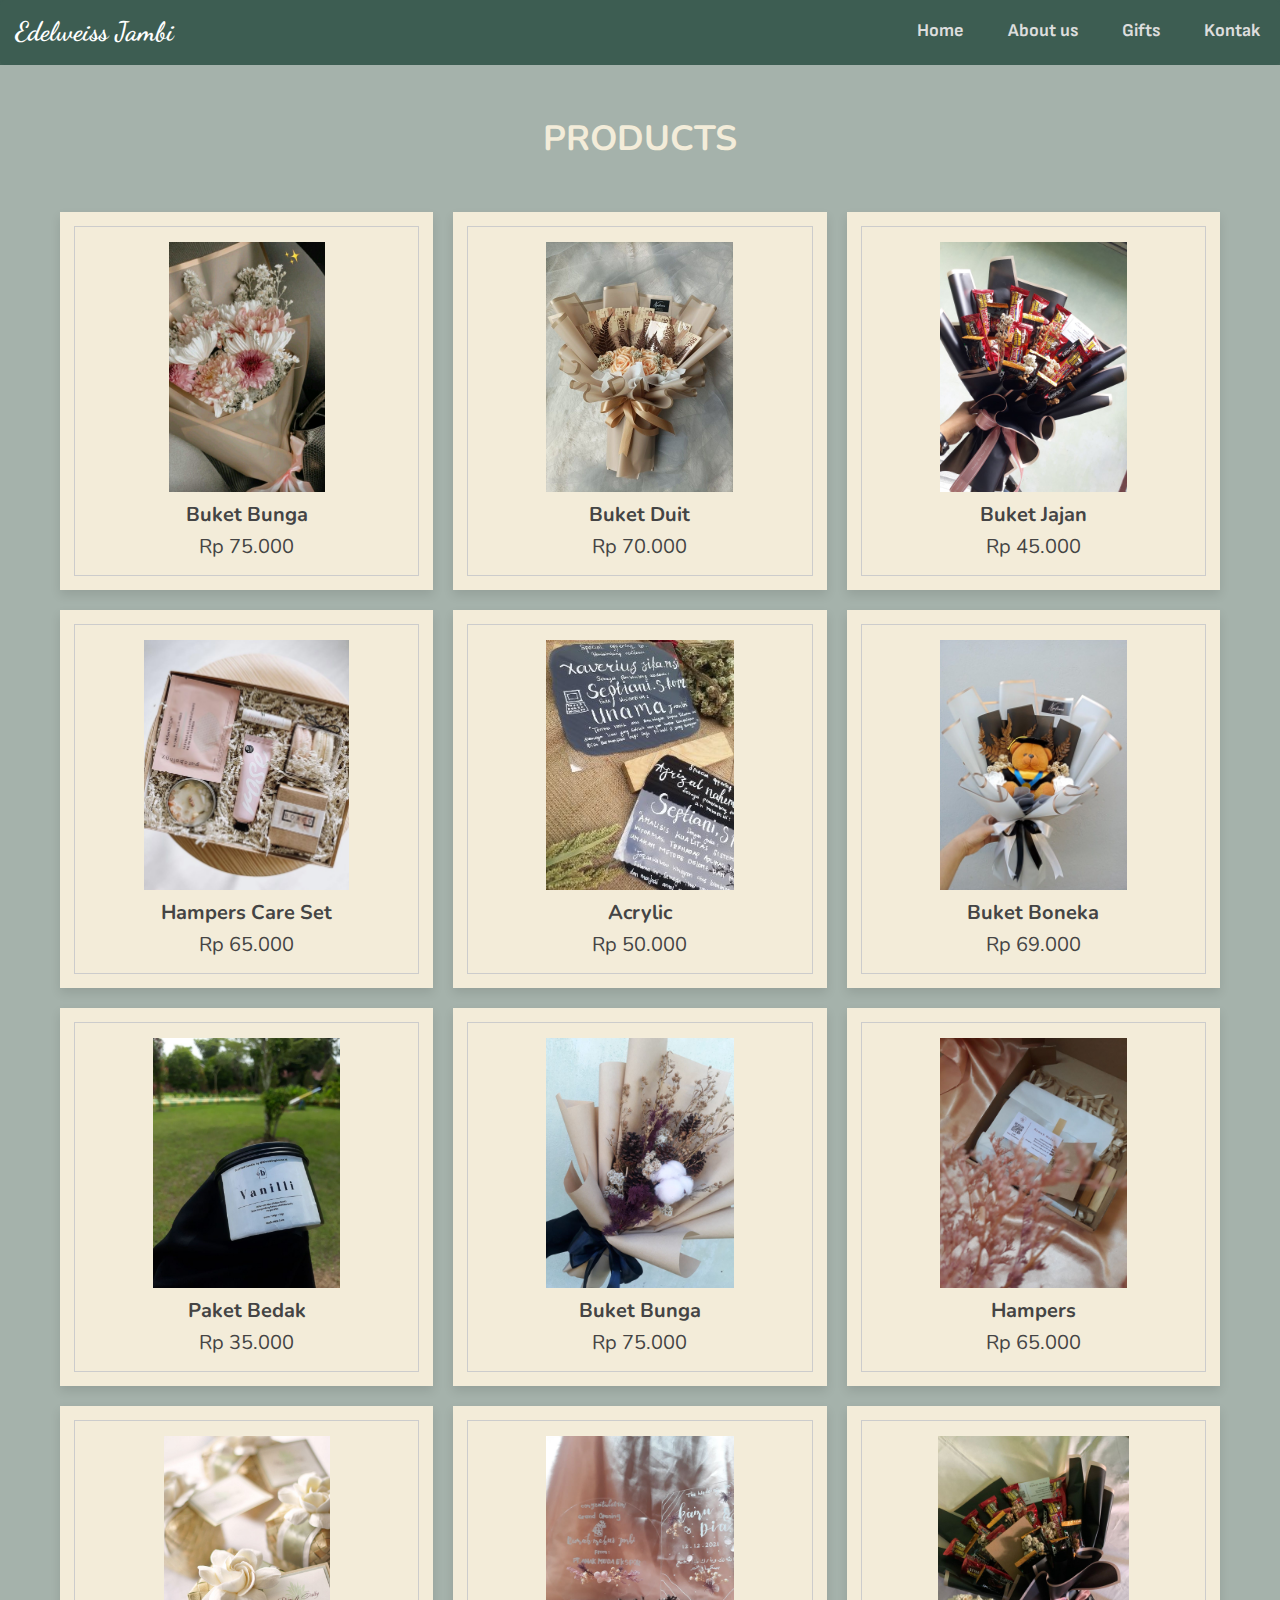
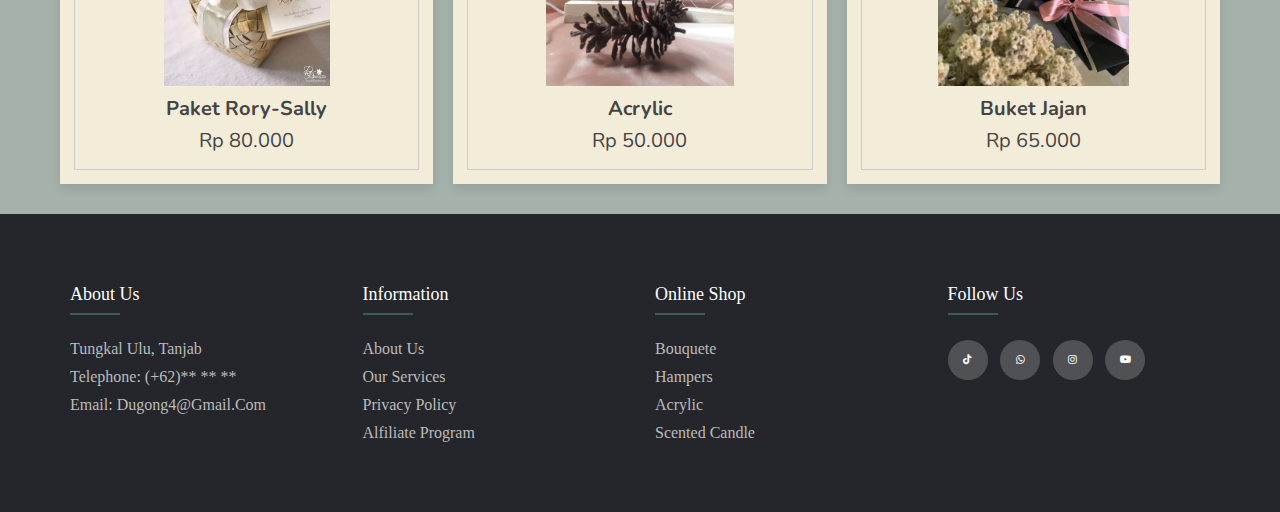
<file: gift.html>
<!DOCTYPE html>
<html lang="en">
<head>
    <meta charset="UTF-8">
    <meta http-equiv="X-UA-Compatible" content="IE=edge">
    <meta name="viewport" content="width=device-width, initial-scale=1.0">
    <title>Edelweiss Gift Shop Jambi</title>

    <link rel="stylesheet" href="css/style.css">

     <!-- font awesome cdn link  -->
   <link rel="stylesheet" href="https://cdnjs.cloudflare.com/ajax/libs/font-awesome/5.15.4/css/all.min.css">

   <!-- custom js file link  -->
   <script src="js/script.js" defer></script>

</head>
<body>
    
        <!--menu bar-->
        <nav class="menu">
            <label>Edelweiss Jambi</label>
            <ul class="dropdown">
                 <li><a href="index.html">Home</a></li>
                 <li><a href="about.html">About us</a></li>  
                 <li><a href="gift.html">Gifts</a>
                    <ul class="dropdown">
                        <li><a href="#">Acrylic</a></li>
                        <li><a href="#">Album</a></li>
                        <li><a href="#">Bouquet</a></li>
                        <li><a href="#">Hampers</a></li>                       
                        <li><a href="#">Scented candles</a></li>
                    </ul>
                </li>
                
                <li><a href="contact.html">Kontak</a></li>
            </ul>   
        </nav>

        <section class="gift">
         <div class="container">

            <h3 class="title"> products </h3>
         
            <div class="products-container">
         
               <div class="product" data-name="p-1">
                  <img src="picture/Bunga 1.jpeg" alt="">
                  <h3>Buket Bunga</h3>
                  <div class="price">Rp 75.000</div>
               </div>
         
               <div class="product" data-name="p-2">
                  <img src="picture/Buket Duit 1.jpeg" alt="">
                  <h3>Buket Duit</h3>
                  <div class="price">Rp 70.000</div>
               </div>
         
               <div class="product" data-name="p-3">
                  <img src="picture/Buket Jajan 2.jpeg" alt="">
                  <h3>Buket Jajan</h3>
                  <div class="price">Rp 45.000</div>
               </div>
         
               <div class="product" data-name="p-4">
                  <img src="picture/Hampers 1.jpeg" alt="">
                  <h3>Hampers Care Set</h3>
                  <div class="price">Rp 65.000</div>
               </div>
          
               <div class="product" data-name="p-5">
                  <img src="picture/Ucapan 2.jpeg" alt="">
                  <h3>Acrylic</h3>
                  <div class="price">Rp 50.000</div>
               </div>
         
               <div class="product" data-name="p-6">
                  <img src="picture/Buket Boneka.jpeg" alt="">
                  <h3>Buket Boneka</h3>
                  <div class="price">Rp 69.000</div>
               </div>
         
               <div class="product" data-name="p-7">
                  <img src="picture/photo1683805333 (1).jpeg" alt="">
                  <h3>Paket Bedak</h3>
                  <div class="price">Rp 35.000</div>
               </div>
         
               <div class="product" data-name="p-8">
                  <img src="picture/Bunga 4.jpeg" alt="">
                  <h3>Buket Bunga</h3>
                  <div class="price">Rp 75.000</div>
               </div>
         
               <div class="product" data-name="p-9">
                  <img src="picture/Hampers 5.jpeg" alt="">
                  <h3>Hampers</h3>
                  <div class="price">Rp 65.000</div>
               </div>
         
               <div class="product" data-name="p-10">
                  <img src="picture/rory-sally1.jpeg" alt="">
                  <h3>Paket rory-sally</h3>
                  <div class="price">Rp 80.000</div>
               </div>
         
               <div class="product" data-name="p-11">
                  <img src="picture/Ucapan 9.jpeg" alt="">
                  <h3>Acrylic</h3>
                  <div class="price">Rp 50.000</div>
               </div>
         
               <div class="product" data-name="p-12">
                  <img src="picture/Buket Jajan 3.jpeg" alt="">
                  <h3>Buket Jajan</h3>
                  <div class="price">Rp 65.000</div>
               </div>
            </div>
         
         </div>
         
         <div class="products-preview">
         
            <div class="preview" data-target="p-1">
               <i class="fas fa-times"></i>
               <img src="picture/Bunga 1.jpeg" alt="">
               <h3>Buket Bunga</h3>
               <div class="stars">
                  <i class="fas fa-star"></i>
                  <i class="fas fa-star"></i>
                  <i class="fas fa-star"></i>
                  <i class="fas fa-star"></i>
                  <i class="fas fa-star"></i>
                  <span>( 450 )</span>
               </div>
               <p>Lorem ipsum dolor sit amet consectetur adipisicing elit. Consequatur, dolorem.</p>
               <div class="price">Rp 75.000</div>
               <div class="buttons">
                  <a href="#" class="buy">buy now</a>
                  <a href="#" class="cart">add to cart</a>
               </div>
            </div>
         
            <div class="preview" data-target="p-2">
               <i class="fas fa-times"></i>
               <img src="picture/Buket Duit 1.jpeg" alt="">
               <h3>Buket Duit</h3>
               <div class="stars">
                  <i class="fas fa-star"></i>
                  <i class="fas fa-star"></i>
                  <i class="fas fa-star"></i>
                  <i class="fas fa-star"></i>
                  <i class="fas fa-star-half-alt"></i>
                  <span>( 600 )</span>
               </div>
               <p>Lorem ipsum dolor sit amet consectetur adipisicing elit. Consequatur, dolorem.</p>
               <div class="price">Rp 70.000</div>
               <div class="buttons">
                  <a href="#" class="buy">buy now</a>
                  <a href="#" class="cart">add to cart</a>
               </div>
            </div>
         
            <div class="preview" data-target="p-3">
               <i class="fas fa-times"></i>
               <img src="picture/Buket Jajan 2.jpeg" alt="">
               <h3>Buket Jajan</h3>
               <div class="stars">
                  <i class="fas fa-star"></i>
                  <i class="fas fa-star"></i>
                  <i class="fas fa-star"></i>
                  <i class="fas fa-star"></i>
                  <i class="fas fa-star-half-alt"></i>
                  <span>( 750 )</span>
               </div>
               <p>Lorem ipsum dolor sit amet consectetur adipisicing elit. Consequatur, dolorem.</p>
               <div class="price">Rp 45.000</div>
               <div class="buttons">
                  <a href="#" class="buy">buy now</a>
                  <a href="#" class="cart">add to cart</a>
               </div>
            </div>
         
            <div class="preview" data-target="p-4">
               <i class="fas fa-times"></i>
               <img src="picture/Hampers 1.jpeg" alt="">
               <h3>Hampers Care Set</h3>
               <div class="stars">
                  <i class="fas fa-star"></i>
                  <i class="fas fa-star"></i>
                  <i class="fas fa-star"></i>
                  <i class="fas fa-star"></i>
                  <i class="fas fa-star-half-alt"></i>
                  <span>( 500 )</span>
               </div>
               <p>Lorem ipsum dolor sit amet consectetur adipisicing elit. Consequatur, dolorem.</p>
               <div class="price">Rp 65.000</div>
               <div class="buttons">
                  <a href="#" class="buy">buy now</a>
                  <a href="#" class="cart">add to cart</a>
               </div>
            </div>
         
            <div class="preview" data-target="p-5">
               <i class="fas fa-times"></i>
               <img src="picture/Ucapan 2.jpeg" alt="">
               <h3>Acrylic</h3>
               <div class="stars">
                  <i class="fas fa-star"></i>
                  <i class="fas fa-star"></i>
                  <i class="fas fa-star"></i>
                  <i class="fas fa-star"></i>
                  <i class="fas fa-star-half-alt"></i>
                  <span>( 400 )</span>
               </div>
               <p>Lorem ipsum dolor sit amet consectetur adipisicing elit. Consequatur, dolorem.</p>
               <div class="price">Rp 50.000</div>
               <div class="buttons">
                  <a href="#" class="buy">buy now</a>
                  <a href="#" class="cart">add to cart</a>
               </div>
            </div>
         
            <div class="preview" data-target="p-6">
               <i class="fas fa-times"></i>
               <img src="picture/Buket Boneka.jpeg" alt="">
               <h3>Buket Boneka</h3>
               <div class="stars">
                  <i class="fas fa-star"></i>
                  <i class="fas fa-star"></i>
                  <i class="fas fa-star"></i>
                  <i class="fas fa-star"></i>
                  <i class="fas fa-star-half-alt"></i>
                  <span>( 550 )</span>
               </div>
               <p>Lorem ipsum dolor sit amet consectetur adipisicing elit. Consequatur, dolorem.</p>
               <div class="price">Rp 69.000</div>
               <div class="buttons">
                  <a href="#" class="buy">buy now</a>
                  <a href="#" class="cart">add to cart</a>
               </div>
            </div>

            <div class="preview" data-target="p-7">
               <i class="fas fa-times"></i>
               <img src="picture/photo1683805333 (1).jpeg" alt="">
               <h3>Paket Bedak</h3>
               <div class="stars">
                  <i class="fas fa-star"></i>
                  <i class="fas fa-star"></i>
                  <i class="fas fa-star"></i>
                  <i class="fas fa-star"></i>
                  <i class="fas fa-star-half-alt"></i>
                  <span>( 550 )</span>
               </div>
               <p>Lorem ipsum dolor sit amet consectetur adipisicing elit. Consequatur, dolorem.</p>
               <div class="price">Rp 35.000</div>
               <div class="buttons">
                  <a href="#" class="buy">buy now</a>
                  <a href="#" class="cart">add to cart</a>
               </div>
            </div>
         
            <div class="preview" data-target="p-8">
               <i class="fas fa-times"></i>
               <img src="picture/Bunga 4.jpeg" alt="">
               <h3>Buket Bunga</h3>
               <div class="stars">
                  <i class="fas fa-star"></i>
                  <i class="fas fa-star"></i>
                  <i class="fas fa-star"></i>
                  <i class="fas fa-star"></i>
                  <i class="fas fa-star-half-alt"></i>
                  <span>( 650 )</span>
               </div>
               <p>Lorem ipsum dolor sit amet consectetur adipisicing elit. Consequatur, dolorem.</p>
               <div class="price">Rp 75.000</div>
               <div class="buttons">
                  <a href="#" class="buy">buy now</a>
                  <a href="#" class="cart">add to cart</a>
               </div>
            </div>
         
            <div class="preview" data-target="p-9">
               <i class="fas fa-times"></i>
               <img src="picture/Hampers 5.jpeg" alt="">
               <h3>Hampers</h3>
               <div class="stars">
                  <i class="fas fa-star"></i>
                  <i class="fas fa-star"></i>
                  <i class="fas fa-star"></i>
                  <i class="fas fa-star"></i>
                  <i class="fas fa-star-half-alt"></i>
                  <span>( 850 )</span>
               </div>
               <p>Lorem ipsum dolor sit amet consectetur adipisicing elit. Consequatur, dolorem.</p>
               <div class="price">Rp 65.000</div>
               <div class="buttons">
                  <a href="#" class="buy">buy now</a>
                  <a href="#" class="cart">add to cart</a>
               </div>
            </div>
         
            <div class="preview" data-target="p-10">
               <i class="fas fa-times"></i>
               <img src="picture/rory-sally1.jpeg" alt="">
               <h3>Paket rory-sally</h3>
               <div class="stars">
                  <i class="fas fa-star"></i>
                  <i class="fas fa-star"></i>
                  <i class="fas fa-star"></i>
                  <i class="fas fa-star"></i>
                  <i class="fas fa-star-half-alt"></i>
                  <span>( 750 )</span>
               </div>
               <p>Lorem ipsum dolor sit amet consectetur adipisicing elit. Consequatur, dolorem.</p>
               <div class="price">Rp 80.000</div>
               <div class="buttons">
                  <a href="#" class="buy">buy now</a>
                  <a href="#" class="cart">add to cart</a>
               </div>
            </div>
         
            <div class="preview" data-target="p-11">
               <i class="fas fa-times"></i>
               <img src="picture/Ucapan 9.jpeg" alt="">
               <h3>Acrylic</h3>
               <div class="stars">
                  <i class="fas fa-star"></i>
                  <i class="fas fa-star"></i>
                  <i class="fas fa-star"></i>
                  <i class="fas fa-star"></i>
                  <i class="fas fa-star-half-alt"></i>
                  <span>( 350 )</span>
               </div>
               <p>Lorem ipsum dolor sit amet consectetur adipisicing elit. Consequatur, dolorem.</p>
               <div class="price">Rp 50.000</div>
               <div class="buttons">
                  <a href="#" class="buy">buy now</a>
                  <a href="#" class="cart">add to cart</a>
               </div>
            </div>
         
            <div class="preview" data-target="p-12">
               <i class="fas fa-times"></i>
               <img src="picture/Buket Jajan 3.jpeg" alt="">
               <h3>Buket Jajan</h3>
               <div class="stars">
                  <i class="fas fa-star"></i>
                  <i class="fas fa-star"></i>
                  <i class="fas fa-star"></i>
                  <i class="fas fa-star"></i>
                  <i class="fas fa-star-half-alt"></i>
                  <span>( 600 )</span>
               </div>
               <p>Lorem ipsum dolor sit amet consectetur adipisicing elit. Consequatur, dolorem.</p>
               <div class="price">Rp 65.000</div>
               <div class="buttons">
                  <a href="#" class="buy">buy now</a>
                  <a href="#" class="cart">add to cart</a>
               </div>
            </div>
         
         </div>
        </section>

        
        <footer class="footer">
         <div class="container-footer">
             <div class="row">
                 <div class="footer-col">
                     <h4>About Us</h4>
                     <ul>
                         <li><a href="#">Tungkal Ulu, Tanjab</a></li>
                         <li><a href="#">Telephone: (+62)** ** **</a></li>
                         <li><a href="#">Email: dugong4@gmail.com</a></li>
                     </ul>
                 </div>
                 <div class="footer-col">
                     <h4>Information</h4>
                     <ul>
                         <li><a href="about.html">About Us</a></li>
                         <li><a href="#">Our Services</a></li>
                         <li><a href="#">Privacy Policy</a></li>
                         <li><a href="#">Alfiliate Program</a></li>
                     </ul>
                 </div>
                 <div class="footer-col">
                     <h4>online shop</h4>
                     <ul>
                        
                         <li><a href="gift.html">Bouquete</a></li>
                         <li><a href="gift.html">Hampers</a></li>
                        <li><a href="gift.html">Acrylic</a></li>
                        <li><a href="gift.html">Scented Candle</a></li>
                     </ul>
                 </div>
                 <div class="footer-col">
                     <h4>follow us</h4>
                     <div class="social-links">
                         <a href="#"><i class="fab fa-tiktok"></i></a>
                         <a href="#"><i class="fab fa-whatsapp"></i></a>
                         <a href="#"><i class="fab fa-instagram"></i></a>
                         <a href="#"><i class="fab fa-youtube"></i></a>
                     </div>
                 </div>
             </div>
         </div>
    </footer>
    


 
       
</body>
</html>
</file>
<file: css/style.css>
@import url('https://fonts.googleapis.com/css2?family=Dancing+Script&family=Sofia+Sans&display=swap');
  
  @import url('https://fonts.googleapis.com/css2?family=Lato&display=swap');
 
  @import url('https://fonts.googleapis.com/css2?family=Lobster+Two&display=swap');
 
  @import url('https://fonts.googleapis.com/css2?family=Nunito:wght@200;300;400;500;600&display=swap');

  @import url('https://fonts.googleapis.com/css2?family=Poppins&family=Roboto&display=swap');



*{
    box-sizing: border-box;
    margin: 0;
    padding: 0;
}
body{
    overflow: hidden;
    background: linear-gradient(to bottom, rgba(61,93,82,255), rgba(165,178,171,255));
    
}

.menu {
    font-family: sofia sans;
    font-weight: bold;
    height: 65px;
    width: 100%;
    background: #3d5d52;
    border-radius: 5px;
    font-size: 18px;

}

label {
    font-family: Dancing Script;
    font-size: 20pt;
    color:#fff;
    margin: 10px;
    padding: 5px;
    float: left;
}

.menu ul {
    margin: 0px;
    padding: 0px;
    background: none;
    display: block;
    float: right;
}

.menu ul li {
    list-style: none;
    display: inline-block;
}

.menu ul li a {
   display: block;
   text-decoration: none;
   padding: 20px;
   color: #ddd;
}

.menu ul li a:hover {
    display: block;
    color: whitesmoke;
    background-color: #a5b2ab;
    box-shadow: inset 0px 0px 5px #352e28;
}

.menu ul li .dropdown {
    display: none;
}

.menu ul li:hover .dropdown{
    display: block;
    background-color: #3d5d52;
    position: absolute;
    z-index: 2;
    padding: 10px;
}

.menu ul li:hover .dropdown li {
    display: block;
}

.menu ul li:hover .dropdown li a {
    padding: 10px;
    border-radius: 5px;
    margin-bottom:5px ;
}
.menu ul li:hover .dropdown li a:hover {
    background: #3d5d52;
    box-shadow: inset 0px 0px 5px;
}

#showcase {
    background: #333 url("../Rose\ Gold\ Gift\ Spa\ Box\,\ gift\ for\ teens\,\ self-care\ gift\ box\,\ relaxation\ gift\ box\,\ pamper\,\ gifts\,\ beauty\ gift\ box\,\ self\ care\,\ beauty\ gift\ box.jpg") no-repeat center center/cover;
    height:100vh;
    color: #fff;
    background-color: rgba(0, 0, 0, 0.4);
    
}

#showcase .showcase-content{
    display: flex;
    flex-direction: column;
    text-align: center;
    justify-content: center;
    align-items: center;
    height: 100%;
    padding: 0rem;
    z-index: 1;
    /*overlay*/
    position: absolute;
    top: 65px;
    right: 0;
    bottom: 0;
    left: 0;
    background-color: rgba(0, 0, 0, 0.6);
}

.l-heading {
    font-family: Dancing Script;
    font-size: 16rem;
    font-weight: 700px;
    color: #f3ecd9;
    letter-spacing: 8px;
    margin-bottom: 10px;
    position: relative;
    animation: text 3s 1;
}

.lead {
    font-size: 1rem;
    font-family: sofia sans;
    color: #f3ecd9;
    animation: text2 3s 1;
}
.showcase-content h3{
    font-size: 1.9rem;
}

.desc-title{
    padding-top: 5px;
    padding-bottom: 40px;
    font-size: 1.5rem;
    font-family: sofia sans;
    letter-spacing: 6px;
    animation: text3 6s alternate;
    color: #f3ecd9;
}

.btn-title{
    text-decoration: none;
    padding: 1.5rem 2rem;
    border: 2px solid #efefef;
    border-radius: 30px;
    color: #f3ecd9;
    font-size: 2rem;
    font-weight: bold;
    cursor: pointer;
    animation: titlebtn 6s alternate;
}

h1{
    font-size: 5rem;
}


@keyframes text{
    0%{
        color: rgba(0, 0, 0, 0.4);
         margin-bottom: -40px;
    }

    30%{
        letter-spacing: 25px;
        margin-bottom: -20px;
    }
   
}

@keyframes text2{
    0%{
        color: rgba(0, 0, 0, 0.4);
        
    }

    30%{
        letter-spacing: 10px;       
    }
    
}

@keyframes text3{
    0%{opacity: 0;}
    50%{opacity: 0;}
    100%{opacity: 1;}
}

@keyframes titlebtn{
    0%{opacity: 0;}
    55%{opacity: 0;}
    100%{opacity: 1;}
}


/*Slider*/

.partner-container{
    padding: 50px;
}
.container-partner h2{
    text-align: center;
    padding: 20px;
}
.slick-slide{
    margin: 0 20px;
}
.slick-slide img{
    width: 100%;
}
.slick-slider{
    position: relative;
    display: block;
    box-sizing: border-box;
}
.slick-list{
    position: relative;
    display: block;
    overflow: hidden;
    margin: 0;
    padding: 0;
}
.slick-track{
    position: relative;
    top: 0;
    left: 0;
    display: block
}
.slick-slide{
    display: none;
    float: left;
    height: 100%;
    min-height: 1px;
}
.slick-slide img{
    display: block;
}
.slick-initialized .slick-slide{
    display: block;
}

.pic{
    opacity: 0.6;
}

/*Services*/
.services-section{
    padding-top: 50px;
    padding-bottom: 100px;
}
.inner-width{
    width: 100%;
    max-width: 1200px;
    margin: auto;
    padding: 0 20px;
    overflow: hidden;
}

.section-title{
    text-align: center;
    color: #ddd;
    text-transform: uppercase;
    font-size: 4.5rem;
}
.section-title span{
    font-family: 'Dancing Script';
    color: #f3ecd9;
}
.services-border{
    width: 160px;
    height: 2px;
    background: #c4b19d;
    margin: 40px auto;
}

.services-container{
    display: flex;
    flex-wrap: wrap;
    justify-content: center;
}
.services-box{
    max-width: 33.33%;
    padding: 10px;
    text-align: center;
    color: #ddd;
    cursor: pointer;
}

.services-icon{
    display: inline-block;
    width: 70px;
    height: 70px;
    border: 3px solid #efefef;
    color: #efefef;
    transform: rotate(45deg);
    margin-bottom: 30px;
    margin-top: 16px;
    transition: 0.3s linear;
}

.services-icon i{
    line-height: 70px;
    transform: rotate(-45deg);
    font-size: 26px;

}

.services-box:hover .services-icon{
    background: #c4b19d;
    color: #ddd;
}
.service-title{
    font-size: 25px;
    text-transform: uppercase;
    margin-bottom: 10px;
}

.service-title span{
    font-family: 'Lobster';
}
.service-desc{
    font-size: 14px;
}

@media screen and (max-width:768px){
    .services-box{
        max-width: 50%;
    }
}

@media screen and (max-width:960px){
    .services-box{
        max-width: 45%;
    }
}
/*Our Products*/

.title{
    padding: 20px;
    text-align: center;
}

.title h1{
    font-family: "Lobster Two";
    font-size: 70px;
    color: #f3ecd9;
}

.title2{
    padding: 20px;
    text-align: center;
}

.title2 h1{
    font-family: "Lobster Two";
    font-size: 70px;
    color: #efefef;
}
.f-products{
    padding: 30px;
    background: #c4b19d;
    border-radius: 0 200px 0 200px;
}

.desc{
    padding-top: 15px;
    font-size: 1.5rem;
    font-family: sofia sans;
}
.wrapper {
    display: flex;
    width: 100%;
    justify-content: space-around;
}

.card{
    width: 280px;
    height: 360px;
    padding: 2rem 1rem;
    background: #ddd;
    position: relative;
    display: flex;
    align-items: flex-end;
    box-shadow: 0px 7px 10px rgba(0, 0, 0, 0.5);
    transition: 0.5s ease-in-out;
}

.card:hover{
    transform: translateY(20px);
}

.card:before{
    content: "";
    position: absolute;
    top: 0;
    left: 0;
    display: block;
    width: 100%;
    height: 100%;
    background: linear-gradient(to bottom, rgba(53,46,40,255),rgba(201,143,97,255));
    z-index: 2;
    transition: 0.5s all;
    opacity: 0;
}

.card:hover:before{
    opacity: 0.5;
}

.card img{
    width: 100%;
    height: 100%;
    object-fit: cover;
    position: absolute;
    top: 0;
    left: 0;
}

.card .info {
    font-family: "Lato";
    position: relative;
    z-index: 3;
    color: #fff;
    opacity: 0;
    transform: translateY(30px);
    transition: 0.5s all;
}

.card:hover .info{
    opacity: 1;
    transform: translateY(0px);
}

.card .info h2{
    margin: 0;
    padding: 180px 0 0 0;
    font-size: 2rem;
}
.card .info p{
    letter-spacing: 1px;
    font-size: 15px;
    margin-top: 4px;
    margin-bottom: 20px;
}

.card .info .btn{
    text-decoration: none;
    padding: 0.5rem 1rem;
    background: #efefef;
    color: #000;
    font-style: 14px;
    font-weight: bold;
    cursor: pointer;
    transition: 0.4s ease-in-out;
}

.judul-produk{
    display: flex;
    padding-top: 20px;
    /* justify-content: space-around; */
    color: #efefef;
    font-family: "Lobster Two";
    letter-spacing: 3px;
}
.judul-produk h2{
    font-size: 4rem;
    font-weight: 600;
}
.HM{
    padding-left: 100px;
}

.AC{
    padding-left: 220px;
}

.BO{
    padding-left: 210px;
}

.SC{
    padding-left: 160px;
}

/*About us*/
.about{
    height: 100vh;
    width: 100%;
    margin: 0;
    display: flex;
    justify-content: center;
    background: #333;
    background-color: rgba(0, 0, 0, 0.4);
}

.about .main img{
    width: 500px;
    max-width: 100%;
    height: auto;
    padding: 0 10px;
}

.about-text{
    width: 600px;
    max-width: 100%;
    padding: 0 10px;
}

.main{
    width: 1290px;
    max-width: 95%;
    margin: 0 auto;
    display: flex;
    flex-wrap: wrap;
    align-items: center;
    justify-content: space-around;
}

.about-text h4{
    font-family: "Sofia Sans";
    font-size: 18px;
    color: #f3ecd9;
    letter-spacing: 1px;
    font-weight: 400;
    margin-bottom: 10px;
}

.about-text h1{
    font-family: "Dancing Script";
    font-size: 70px;
    color: #f3ecd9;
    margin-bottom: 20px ;
}

.about-text p{
    font-family: "Sofia Sans";
    font-size: 16px;
    color: #f3ecd9;
    line-height: 30px;
    margin-bottom: 35px;
}

.btn button{
    background: #faf3e0;
    color: #352e28;
    padding: 20px 32px;
    font-size: 16px;
    font-weight: bold;
    border: none;
    outline: none;
    box-shadow: 0px 16px 32px 0px rgb(0 0 0 / 6%);
}

.btn button:hover{
    background-color: #c98f61;
    color: #352e28;
}

@media screen and (max-width:1250px){
    .about{
        width: 100%;
        height: auto;
        padding: 60px 0;
    }
    .about-text{
        text-align: center;
        margin-top: 40px;
    }
}

@media screen and (max-width:650px){
    .about .main img{
        margin-bottom: 35px;
    }
    .about-text h1{
        font-size: 45px;
    }
}

/*Our Team*/
.team img{
    display: block;
    width: 100%;
}
.team {
    display: flex;
    flex-direction: column;
    justify-content: center;
    align-items: center;
    height: 120vh;
    font-family: "poppins", sans-serif;
    color: #efefef;
    padding-bottom: 100px;
}

.container-team{
    width: 1000px;
    max-height: 100%;
    margin: 0 auto;
}

.team-card-container{
   display: grid;
   grid-template-columns: repeat(2,1fr);
   width: 100%;
   padding: 1.5rem 0;
   margin: 2rem 0; 
   grid-gap: 2rem;
}

.card-data{
    display: flex;
    background: #212f3d;
    padding: 3rem;
    box-shadow: 1px 2px 3px rgba(0, 0, 0, 0.6);
    transition: all 0.9s ease-in-out;
}

.card-data:hover{
    transform: translateY(-10px);
}

.card-data img{
    border-radius: 5%;
    width: 50%;
    height: 100%;
}

.pro-content{
    padding-left: 1rem;
    font-size: 1.5rem;
}

.pro-content h2{
    font-size: 2rem;
    color: bisque;

}
.nim{
    font-size: 1.5rem;
    margin-bottom: 1rem;
    position: relative;
}

.nim::after{
    content: '';
    background: #ccc;
    position: absolute;
    width: 40%;
    height: 2px;
    top: 25px;
    left: 0;
}

.social-icons{
    display: flex;
    justify-content: space-between;
    padding: 1rem 0;
    width: 80%;
}
.social-icons span{
    background: #efefef;
    width: 35px;
    height: 35px;
    border-radius: 50%;
}

.social-icons span i{
    font-size: 1.2rem;
    display: flex;
    justify-content: center;
    align-items: center;
    height: 100%;
    cursor: pointer;
    color: #212f3d;
    transition: all 0.3s;
}

.social-icons span i:hover{
    background: #212f3d;
    color: #efefef;
    border-radius: 50%;
}

@media(max-width:1100px){
    .container-team{
        max-width: 980px;
        margin: 0 auto;
    }
}

@media(max-width:962px){
    .container-team{
        max-width: 650px;
        margin: 0 auto;
    }
    
    .team-card-container{
        grid-template-columns: repeat(1,1fr);
    }
}


/*Counter*/

.counter-up{
    background: url(../picture/Pelet\ Cinta\ Pak\ Duda\ \(Revisi\).jpeg) no-repeat;
    min-height: 50vh;
    display: flex;
    align-items: center;
    padding: 0 50px;
    background-size: cover;
    background-attachment: fixed;
    position: relative;
}
.counter-up::before{
    position: absolute;
    content: '';
    top: 0;
    left: 0;
    height: 100%;
    width: 100%;
    background: rgba(0, 0, 0, 0.8);
}
.counter-up .content-counter{
    position: relative;
    z-index: 2;
    display: flex;
    margin: 10px;
    width: 100%;
    height: 100%;
    flex-wrap: wrap;
    align-items: center;
    justify-content: space-between;
}

.content-counter .box-counter{
    width: calc(25% - 30px);
    border: 1px dashed rgba(255, 255, 255, 0.6);
    border-radius: 5px;
    padding: 20px;
    display: flex;
    align-items: center;
    justify-content: space-evenly;
    color: #fff;
    flex-direction: column;
}

.content-counter .box-counter .icon-counter{
    font-size: 48px;
    color: #efefef;
}

.content-counter .box-counter .counter{
    font-size: 50px;
    color: #efefef;
    font-weight: 500;
    font-family: sans-serif;
}
.content-counter .box-counter .text-counter{
    font-size: 25px;
    font-weight: 400px;
    color: #efefef;
}

@media (max-width: 1036px){
    .counter-up{
        padding: 50px 50px 0 50px;
    }
    .content-counter .box-counter{
        width: calc(50% - 30px);
        margin-bottom: 50px;
    }
}
@media (max-width: 580px){
    .content-counter .box-counter{
        width: 100%;
    }
}

/*gifts*/
.gift {
   font-family: 'Nunito', sans-serif;
   margin:0; padding:0;
   box-sizing: border-box;
   outline: none; border:none;
   text-decoration: none;
   transition: all .2s linear;
   text-transform: capitalize;
   background: #a5b2ab;
   
}

html{
    font-size: 62.5%;
    overflow-x: hidden;
 }
 
 .container{
   max-width: 1200px;
   margin:0 auto;
   padding:3rem 2rem;
}

.container .title{
   font-size: 3.5rem;
   color:#f3ecd9;
   margin-bottom: 3rem;
   text-transform: uppercase;
   text-align: center;
}

.container .products-container{
   display: grid;
   grid-template-columns: repeat(auto-fit, minmax(30rem, 1fr));
   gap:2rem;
}

.container .products-container .product{
   text-align: center;
   padding:3rem 2rem;
   background: #f3ecd9;
   box-shadow: 0 .5rem 1rem rgba(0,0,0,.1);
   outline: .1rem solid #ccc;
   outline-offset: -1.5rem;
   cursor: pointer;
}

.container .products-container .product:hover{
   outline: .2rem solid #222;
   outline-offset: 0;
}

.container .products-container .product img{
   height: 25rem;
}

.container .products-container .product:hover img{
   transform: scale(.9);
}

.container .products-container .product h3{
   padding:.5rem 0;
   font-size: 2rem;
   color:#444;
}

.container .products-container .product:hover h3{
   color:#27ae60;
}

.container .products-container .product .price{
   font-size: 2rem;
   color:#444;
}

.products-preview{
   position: fixed;
   top:0; left:0;
   min-height: 100vh;
   width: 100%;
   background: rgba(0,0,0,.8);
   display: none;
   align-items: center;
   justify-content: center;
}

.products-preview .preview{
   display: none;
   padding:2rem;
   text-align: center;
   background: #fff;
   position: relative;
   margin:2rem;
   width: 40rem;
}

.products-preview .preview.active{
   display: inline-block;
}

.products-preview .preview img{
   height: 30rem;
}

.products-preview .preview .fa-times{
   position: absolute;
   top:1rem; right:1.5rem;
   cursor: pointer;
   color:#444;
   font-size: 4rem;
}

.products-preview .preview .fa-times:hover{
   transform: rotate(90deg);
}

.products-preview .preview h3{
   color:#444;
   padding:.5rem 0;
   font-size: 2.5rem;
}

.products-preview .preview .stars{
   padding:1rem 0;
   font-size: 1.7rem;
}

.products-preview .preview .stars i{
   color:#27ae60;
}

.products-preview .preview .stars span{
   color:#999;
}

.products-preview .preview p{
   line-height: 1.5;
   padding:1rem 0;
   font-size: 1.6rem;
   color:#777;
}

.products-preview .preview .price{
   padding:1rem 0;
   font-size: 2.5rem;
   color:#27ae60;
}

.products-preview .preview .buttons{
   display: flex;
   gap:1.5rem;
   flex-wrap: wrap;
   margin-top: 1rem;
}

.products-preview .preview .buttons a{
   flex:1 1 16rem;
   padding:1rem;
   font-size: 1.8rem;
   color:#444;
   border:.1rem solid #444;
}

.products-preview .preview .buttons a.cart{
   background: #444;
   color:#fff;
}

.products-preview .preview .buttons a.cart:hover{
   background: #111;
}

.products-preview .preview .buttons a.buy:hover{
   background: #444;
   color:#fff;
}


@media (max-width:991px){

   html{
      font-size: 55%;
   }

}

@media (max-width:768px){

   .products-preview .preview img{
      height: 25rem;
   }

}

@media (max-width:450px){

   html{
      font-size: 50%;
   }

}

/*contact*/
section .contact{
    padding: 40px 15%;
}

.contact{
    background: none;
    height: 100%;
    width: 100%;
    min-height: 100vh;
    display: grid;
    grid-template-columns: repeat(2, 2fr);
    align-items: center;
    grid-gap: 6rem;
    gap: 1.5rem;
}    

.container-contact{
    width: 100%;
    display: flex;
    justify-content: center;
    align-items: center;
    margin-top: 30px;
    margin-right: 200px;
}

.item{
    width: 100%;
    height: 550px;
    max-width: 820px;
    background: none;
    border-radius: 20px;
    
    grid-template-columns: repeat(2, 1fr);
    display: grid;
    z-index: 1000;
}

.submit-form{
    background: none;
}

.container-contact .contactInfo {
    width: 50%;
    display: flex;
    flex-direction: column;
}

.container-contact .contactInfo .box {
    position: relative;
    padding: 20px 0;
    display: flex;
}

.container-contact .contactInfo .box .icon {
    min-width: 60px;
    height: 60px;
    background: #6c8a7f;
    display: flex;
    justify-content: center;
    align-items: center;
    border-radius: 50%;
    font-size: 22px;
}



.contact-img img {
    max-width: 100%;
    width: 420px;
    height: auto;
    border-radius: 10px;
}

.container-contact .contactInfo .box .text {
    display: flex;
    margin-left: 20px;
    font-size: 16px;
    color: #fff;
    flex-direction: column;
}

.contact-form h1 {
    padding-left: 20%;
    font-size: 80px;
    color: #fff;
    margin-bottom: 20px;
} 

.contact-form h2 {
    font-size: 5px;
    color: #fff;
    margin-bottom: 20px;
} 

.submit-form h2 {
    font-size: 50px;
    color: #fff;
    margin-bottom: 20px;
} 


span {
    color: #000;
}

.contact-form p {
    padding-left: 20%;
    color: #333;
    letter-spacing: 1px;
    line-height: 20px;
    font-size: 2rem;
    margin-bottom: 3.8rem;
}

.submit-form form {
    position: relative;
}

.submit-form form input,
form textarea {
    width: 100%;
    padding: 8px;
    border: none;
    outline: none;
    background: #3d5d52;
    color: #fff;
    font-size: 1.1rem;
    margin-bottom: 0.5rem;
    border-radius: 5px;
}
.submit-form textarea {
    resize: none;
    height: 200px;
}
.submit-form form .btn {
    display: inline;
    background: #6c8a7f;
    font-size: 1.1rem;
    letter-spacing: 1px;
    text-transform: uppercase;
    font-weight: 600;
    border: 2px solid transparent;
    border-radius: 10px;
    width: 220px;
    transition: ease .20s;
    cursor: pointer;
}


.submit-form form .btn:hover {
    border: 2px solid #6c8a7f;
    background: transparent;
    transform: scale(1.1);
}

.map-form h2 {
    font-size: 50px;
    color: #fff;
    margin-bottom: 20px;
    text-align: center;
    justify-content: center;
} 

.map iframe{
    padding-left: 20px;
    padding-right: 20px;
    width: 100%;
    height: 100%;
    text-align: center;
    justify-content: center;
}

/*footer*/


.container-footer{
    padding-top: 0;
	max-width: 1170px;
	margin:auto;
}
.row{
	display: flex;
	flex-wrap: wrap;
}
ul{
	list-style: none;
}
.footer{
	background-color: #24262b;
    padding: 70px 0;
}
.footer-col{
   width: 25%;
   padding: 0 15px;
}
.footer-col h4{
	font-size: 18px;
	color: #ffffff;
	text-transform: capitalize;
	margin-bottom: 35px;
	font-weight: 500;
	position: relative;
}
.footer-col h4::before{
	content: '';
	position: absolute;
	left:0;
	bottom: -10px;
	background-color: #3d5d52;
	height: 2px;
	box-sizing: border-box;
	width: 50px;
}
.footer-col ul li:not(:last-child){
	margin-bottom: 10px;
}
.footer-col ul li a{
	font-size: 16px;
	text-transform: capitalize;
	color: #ffffff;
	text-decoration: none;
	font-weight: 300;
	color: #bbbbbb;
	display: block;
	transition: all 0.3s ease;
}
.footer-col ul li a:hover{
	color: #ffffff;
	padding-left: 8px;
}
.footer-col .social-links a{
	display: inline-block;
	height: 40px;
	width: 40px;
	background-color: rgba(255,255,255,0.2);
	margin:0 10px 10px 0;
	text-align: center;
	line-height: 40px;
	border-radius: 50%;
	color: #ffffff;
	transition: all 0.5s ease;
}
.footer-col .social-links a:hover{
	color: #24262b;
	background-color: #ffffff;
}

/*responsive*/
@media(max-width: 767px){
  .footer-col{
    width: 50%;
    margin-bottom: 30px;
}
}
@media(max-width: 574px){
  .footer-col{
    width: 100%;
}
}.footer-bottom {
    width: 100vw;
    padding: 20px;
    text-align: center;
}

.footer-bottom p {
    font-size: 14px;
    word-spacing: 2px;
    text-transform: capitalize;
}

.footer-bottom span {
    text-transform: uppercase;
    opacity: .4;
    font-weight: 200;
}
</file>
